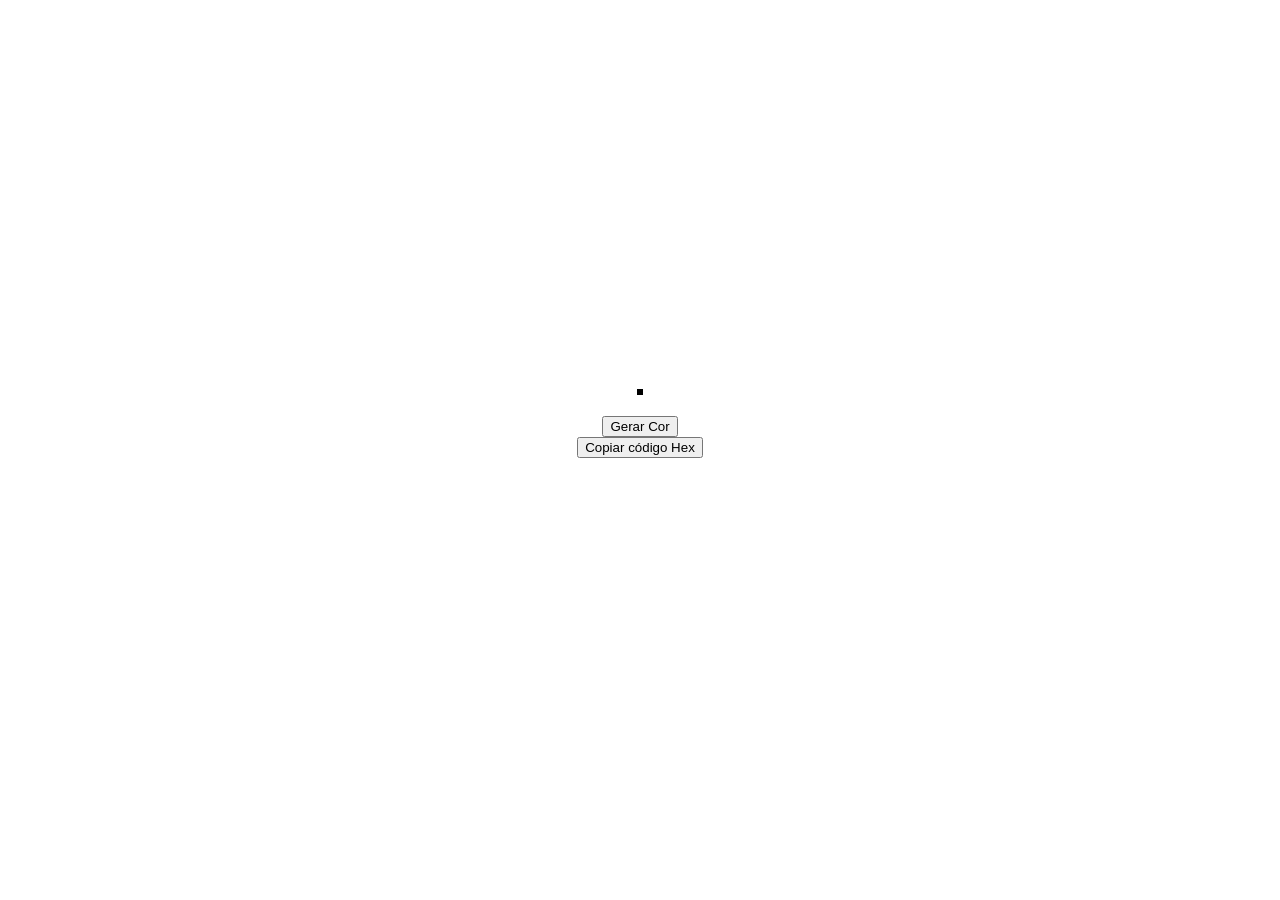
<file: Projeto 02 - Mudar cor de fundo/index.html>
<!DOCTYPE html>
<html lang="pt-BR">
<head>
    <meta charset="UTF-8">
    <meta name="viewport" content="width=device-width, initial-scale=1.0">
    <title>Projeto 2</title>
    <link rel="stylesheet" href="./assets/css/style.css">
</head>
<body>
    <h1 id="codigoHex"></h1>
    <button id="gerarCor">Gerar Cor</button>
    <button id="copiarCor">Copiar código Hex</button>
    <script src="./assets/js/main.js"></script>
</body>
</html>
</file>
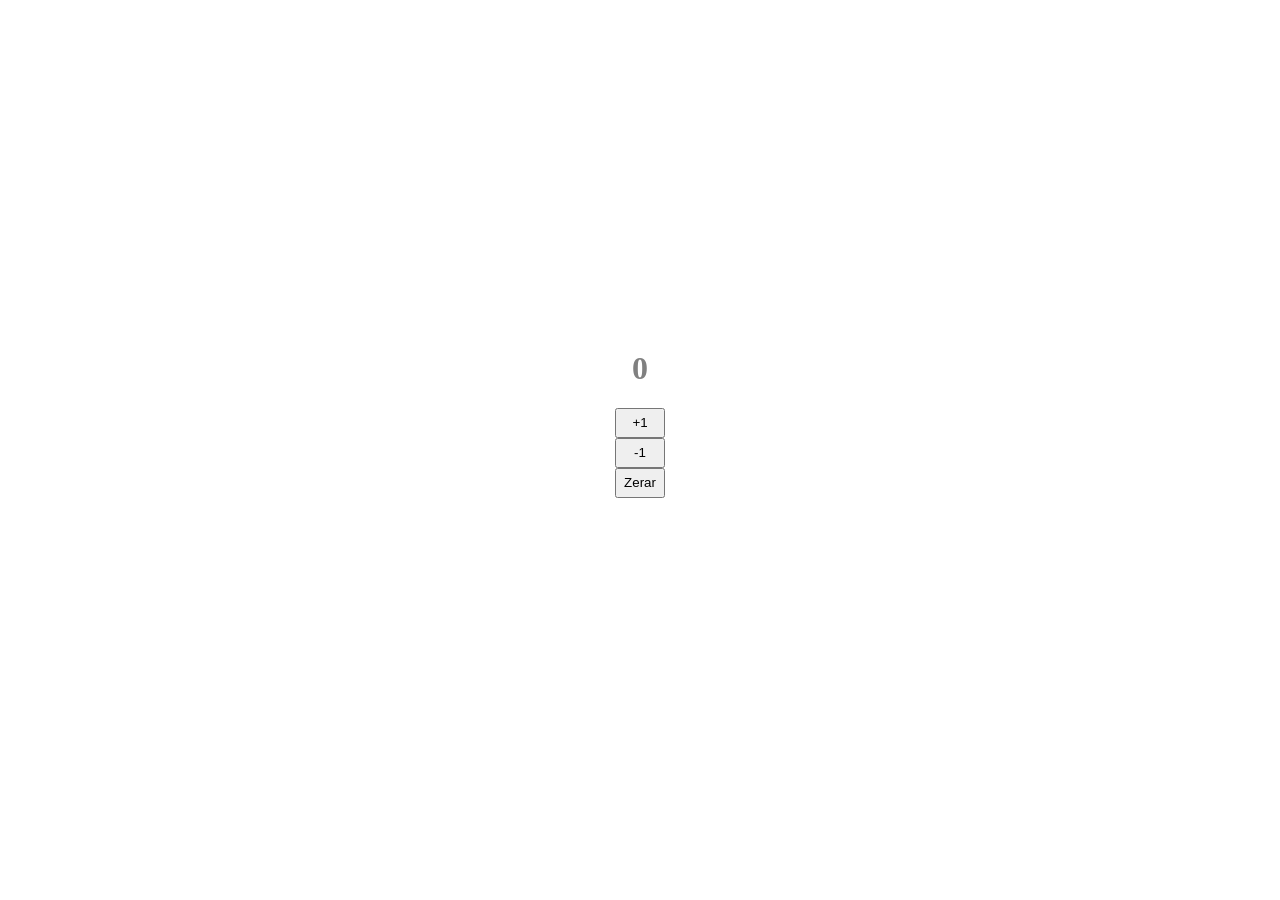
<file: Projeto 04 - Contador de cliques/index.html>
<!DOCTYPE html>
<html lang="pt-BR">
<head>
    <meta charset="UTF-8">
    <meta name="viewport" content="width=device-width, initial-scale=1.0">
    <title>Projeto 04</title>
    <link rel="stylesheet" href="./assets/css/style.css">
</head>
<body>
    <h1 id="numero" class="zero">0</h1>
    <button class="botao" id="incrementar">+1</button>
    <button class="botao" id="decrementar" >-1</button>
    <button class="botao" id="zerar">Zerar</button>

    <script src="./assets/js/main.js"></script>
</body>
</html>
</file>
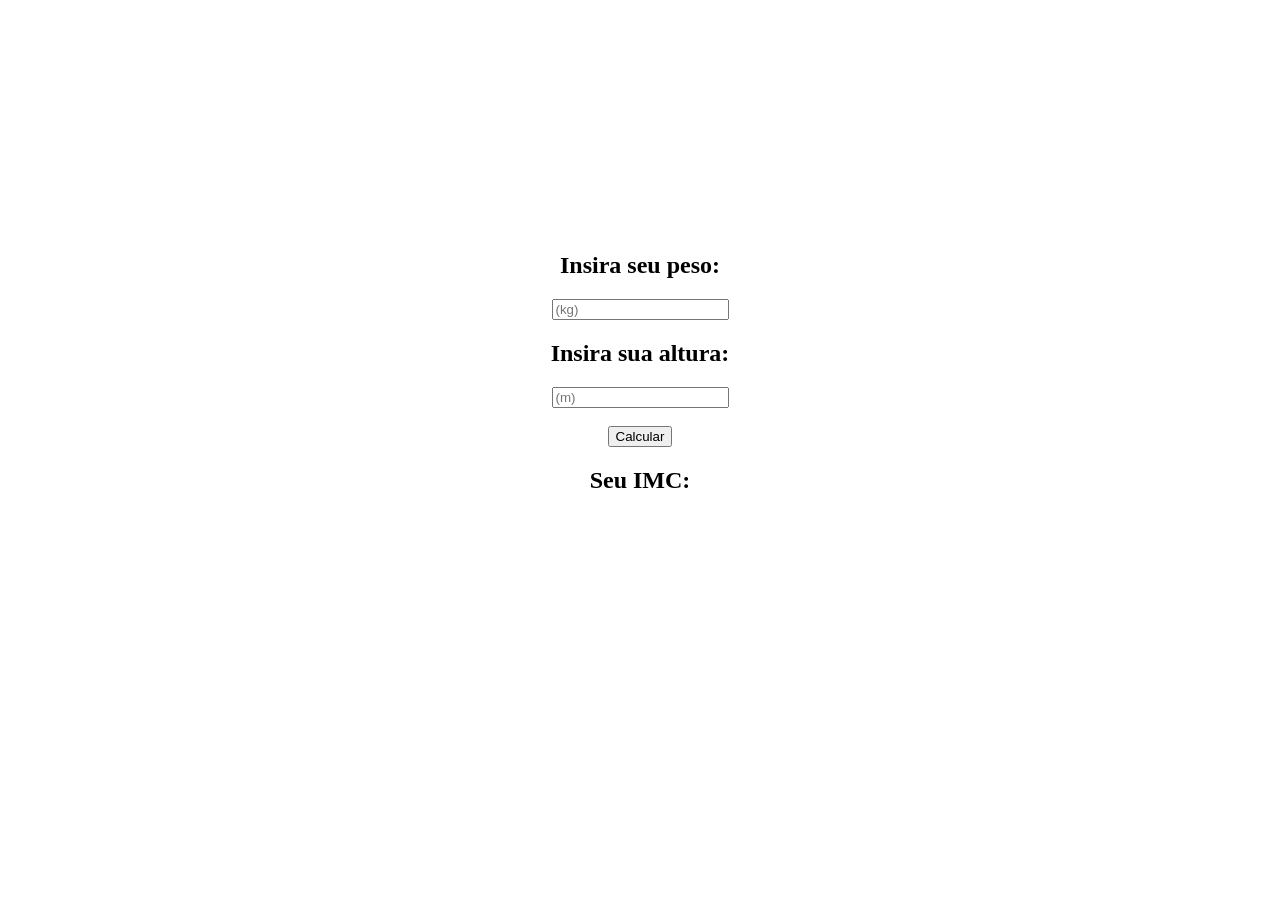
<file: Projeto 05 - Calculadora de IMC/index.html>
<!DOCTYPE html>
<html lang="pt-BR">
<head>
    <meta charset="UTF-8">
    <meta name="viewport" content="width=device-width, initial-scale=1,0">
    <title>Projeto 05</title>
    <link rel="stylesheet" href="./assets/css/style.css">
</head>
<body>
    <h2>Insira seu peso:</h2>
    <input placeholder="(kg)" id="peso">
    <h2>Insira sua altura:</h2>
    <input placeholder="(m)" id="altura">
    <br>
    <button id="botao">Calcular</button>
    <h2>Seu IMC:</h2>
    <h2 id="imcCalculado"></h2>
    <h2 id="classificacao"></h2>
    <script src="./assets/js/main.js"></script>
</body>
</html>
</file>
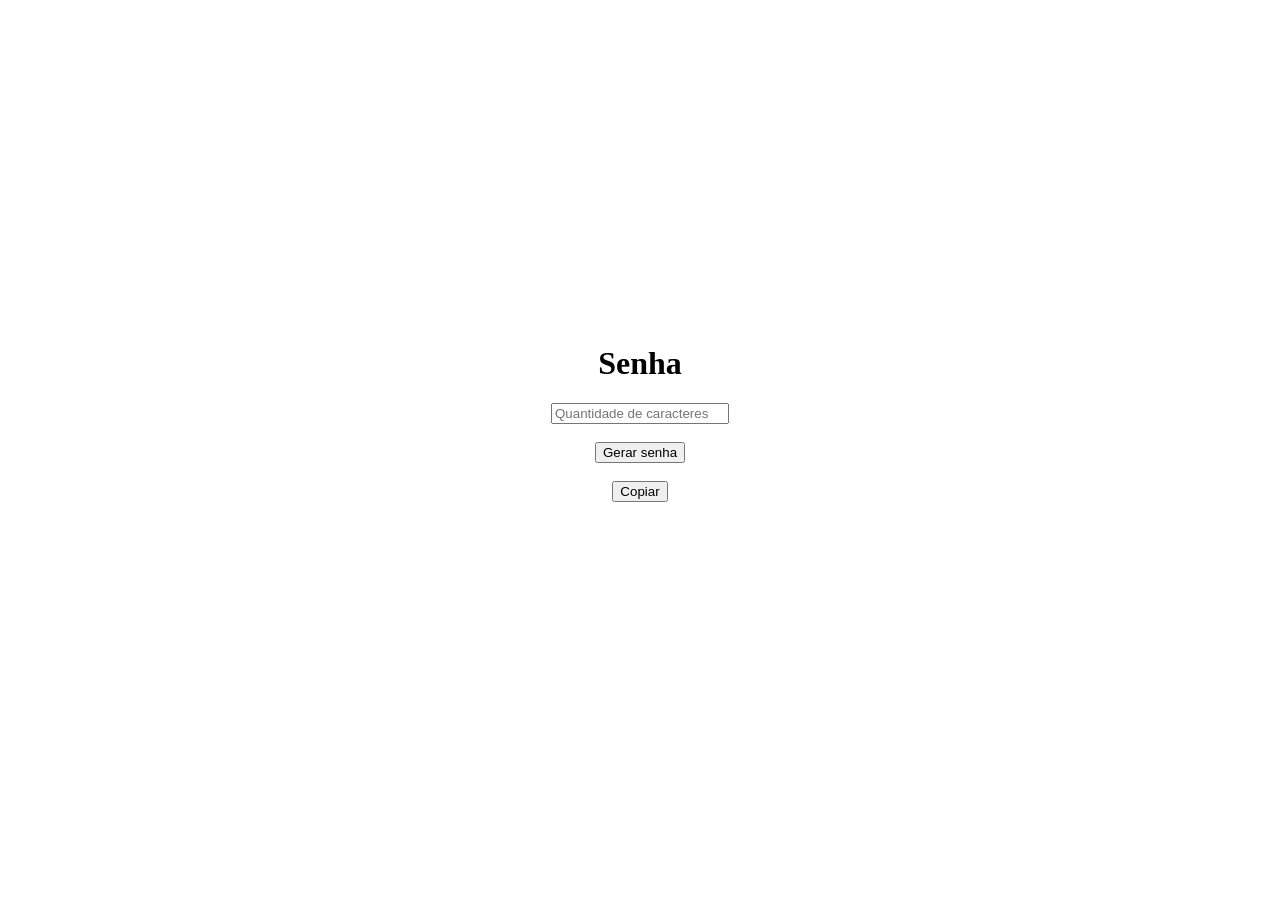
<file: Projeto 06 - Gerador de senha aleatória/index.html>
<!DOCTYPE html>
<html lang="pt-BR">
<head>
    <meta charset="UTF-8">

    <title>Projeto 06</title>
    <link rel="stylesheet" href="./assets/css/style.css">
</head>
<body>
<h1 id="senha">Senha</h1>
<input type="number" placeholder="Quantidade de caracteres" id="tamanho">
<br>
<button id="gerarSenha">Gerar senha</button>
<br>
<button id="copiarSenha">Copiar</button>
    <script src="./assets/js/main.js"></script>
</body>
</html>
</file>
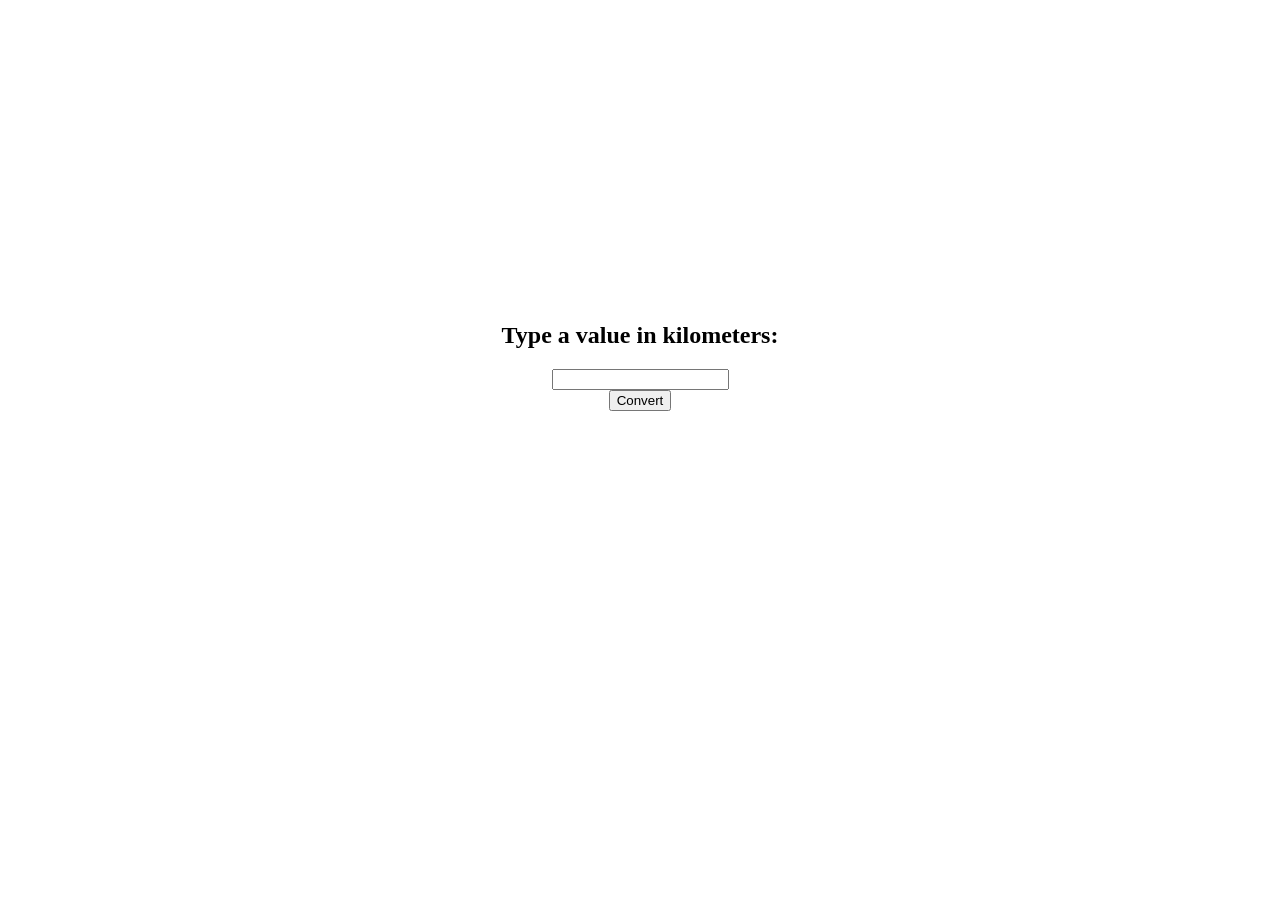
<file: Projeto 07 - Conversor simples/index.html>
<!DOCTYPE html>
<html lang="en">
<head>
    <meta charset="UTF-8">
    <meta name="viewport" content="width=device-width, initial-scale=1.0">
    <title>Project 07</title>
    <link rel="stylesheet" href="./assets/css/style.css">
</head>
<body>
    <h2>Type a value in kilometers:</h2>
    <input type="text" id="inputKilometers">
    <button id="convert">Convert</button>
    <h3 id="valueMiles"></h3>
    <h3 id="valueMeters"></h3>
    <h3 id="valueCentimeters"></h3>

    <script src="./assets/js/main.js"></script>
</body>
</html>
</file>
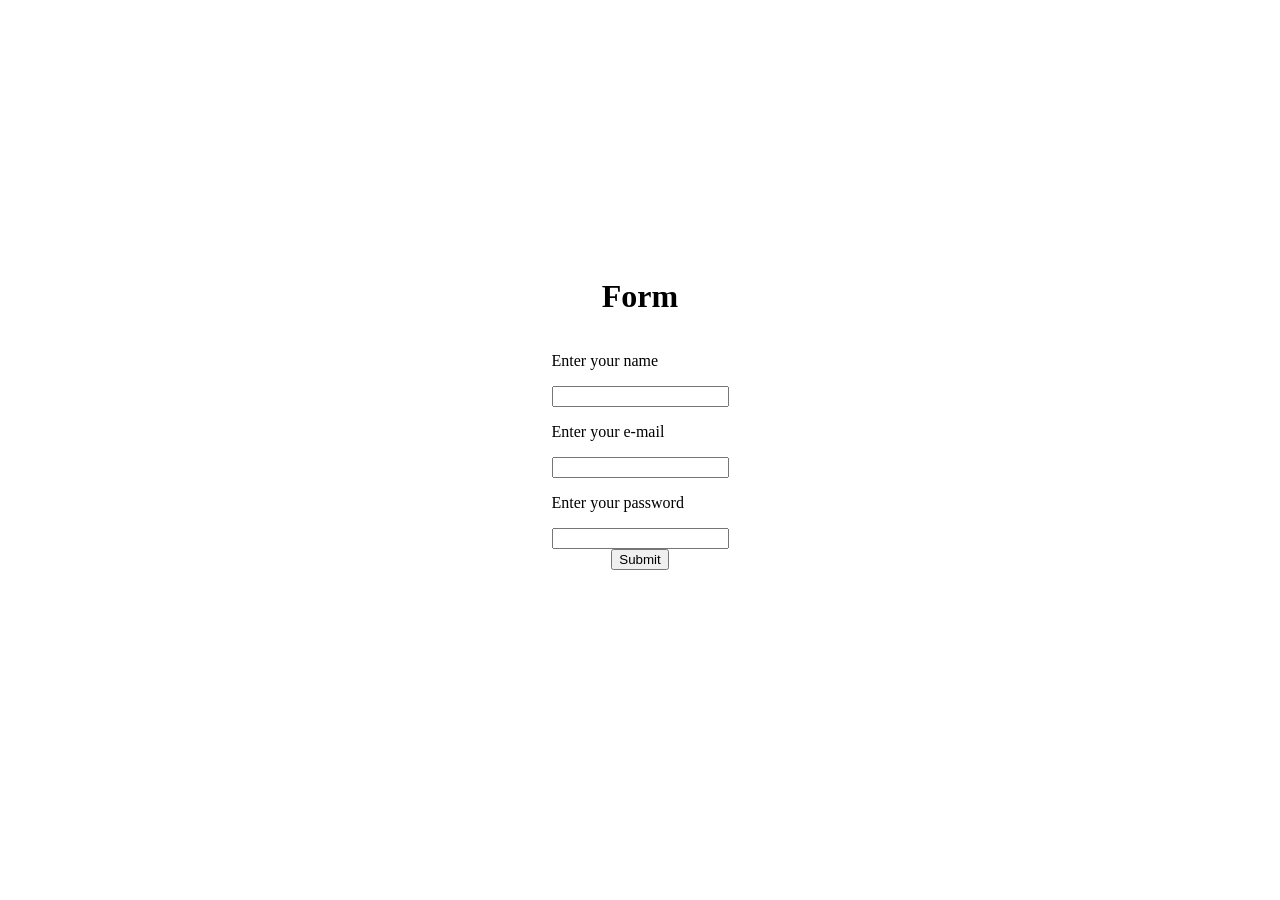
<file: Projeto 08 - Validador de formulário/index.html>
<!DOCTYPE html>
<html lang="en">
<head>
    <meta charset="UTF-8">
    <meta name="viewport" content="width=device-width, initial-scale=1.0">
    <title>Project 08</title>
    <link rel="stylesheet" href="./assets/css/style.css">
</head>
<body>
    <h1>Form</h1>
    <form>
        <p>Enter your name</p>
        <input id="inputName"><br>
        <span id="spanName"></span>
        <p>Enter your e-mail</p>
        <input id="inputEmail"><br>
        <span id="spanEmail"></span>
        <p>Enter your password</p>
        <input type="password" id="inputPassword"><br>
        <span id="spanPassword"></span>
    </form>
    <span id="success"></span>
    <button id="button">Submit</button>

    <script src="./assets/js/main.js"></script>
</body>
</html>
</file>
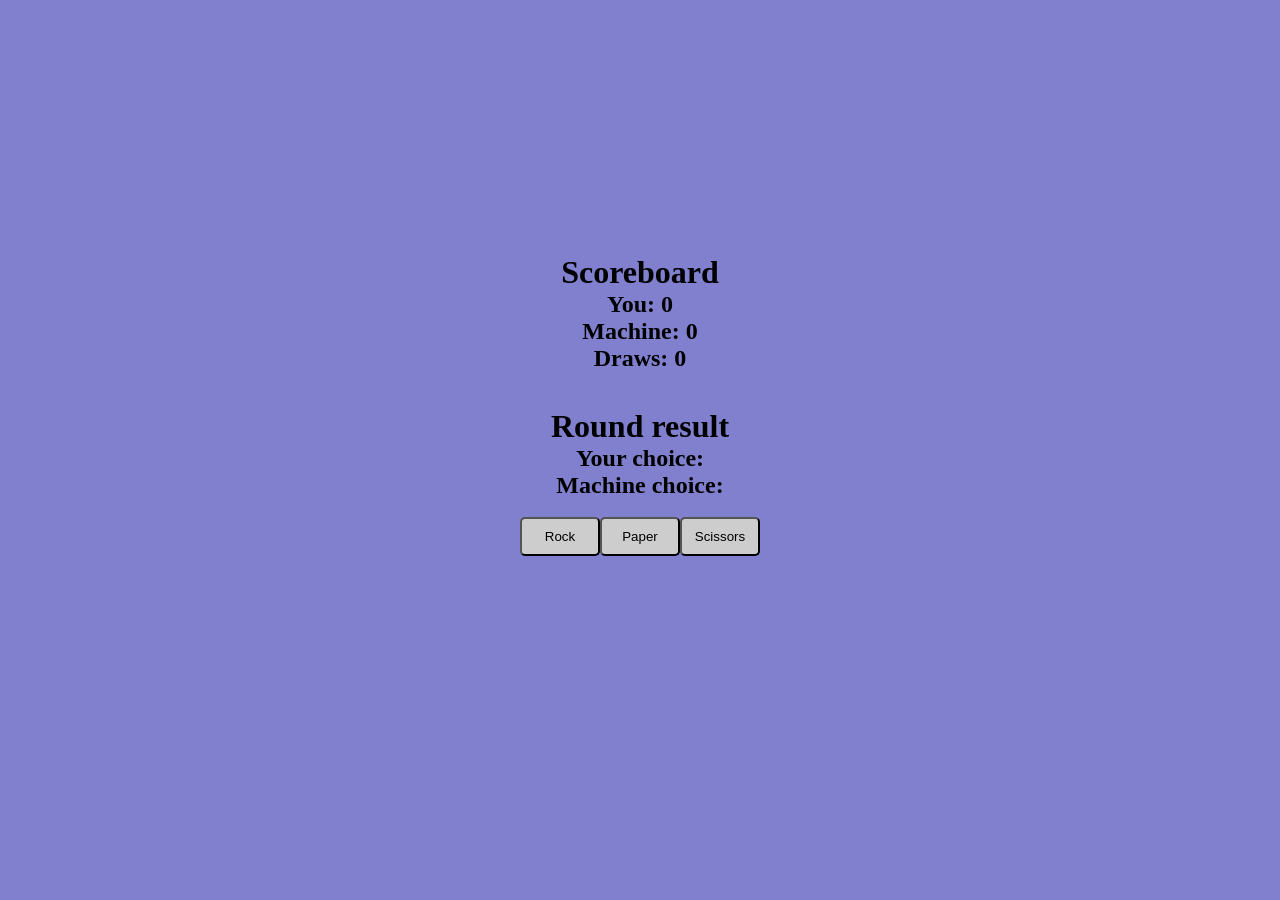
<file: Projeto 09 - Pedra, papel e tesoura/index.html>
<!DOCTYPE html>
<html lang="en">
<head>
    <meta charset="UTF-8">
    <meta name="viewport" content="width=device-width, initial-scale=1.0">
    <title>Project 09</title>
    <link rel="stylesheet" href="./assets/css/style.css">
</head>
<body>
    <div class="divInformation">
    <h1>Scoreboard</h1>
    <h2 id="youScore">You: 0</h2>
    <h2 id="machineScore">Machine: 0</h2>
    <h2 id="drawsScore">Draws: 0</h2>
    <br>
    <br>
    <h1>Round result</h1>
    <h2 id="yourChoice">Your choice:</h2>
    <h2 id="machineChoice">Machine choice:</h2>
    <span id="result"></span>
    <br>
    </div>
    <div class="divButtons">
    <button id="buttonRock">Rock</button>
    <button id="buttonPaper">Paper</button>
    <button id="buttonScissors">Scissors</button>
    </div>
    
    <script src="./assets/js/main.js"></script>
</body>
</html>
</file>
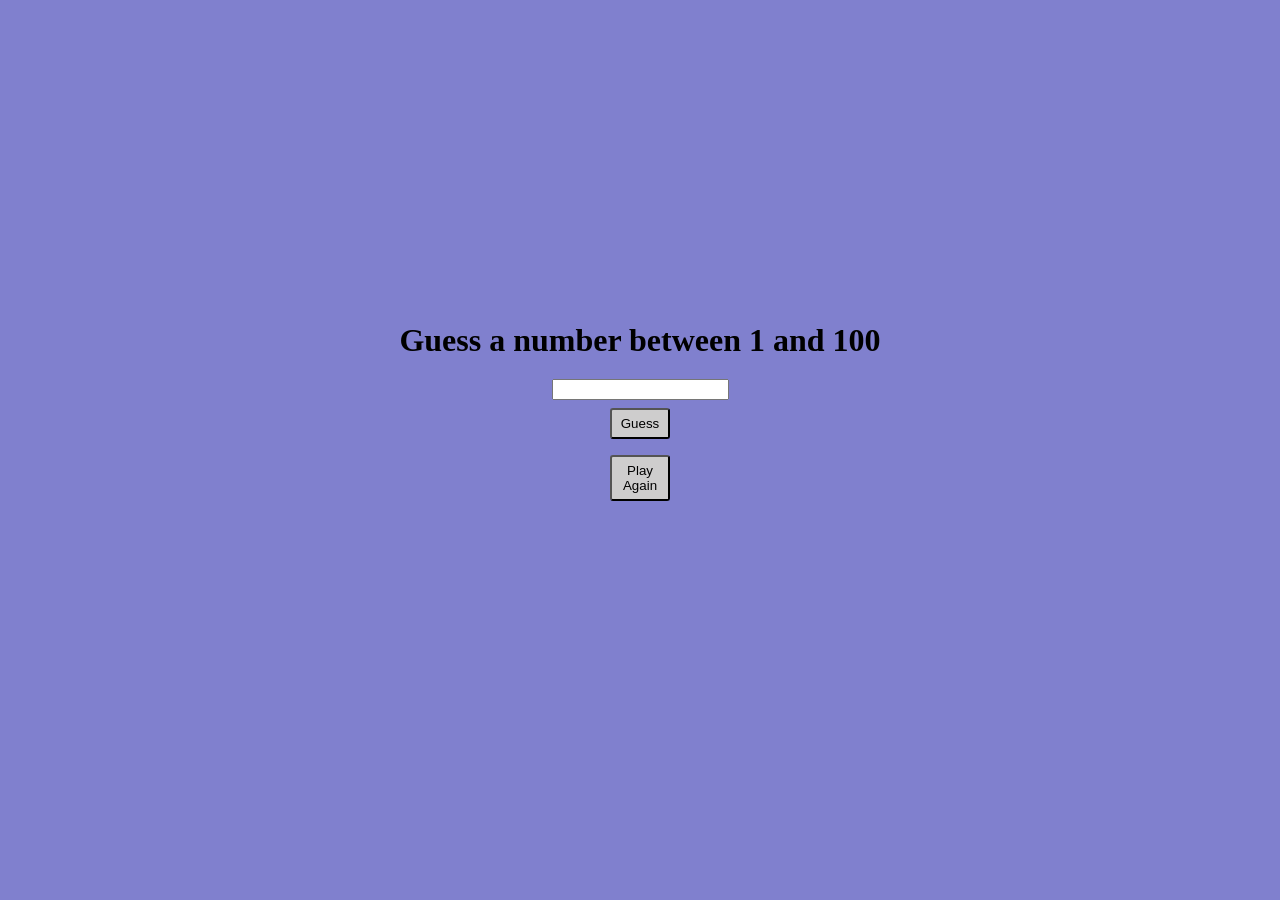
<file: Projeto 10 - Adivinhe o número/index.html>
<!DOCTYPE html>
<html lang="en">
<head>
    <meta charset="UTF-8">
    <meta name="viewport" content="width=device-width, initial-scale=1.0">
    <title>Project 10</title>
    <link rel="stylesheet" href="./assets/css/style.css">
</head>
<body>
    <h1>Guess a number between 1 and 100</h1>
    <h1 id="number"></h1>
    <span id="result"></span>
    <span id="attemptNumber"></span>
    <input type="number" id="attempt">
    <button id="guess">Guess</button>
    <button id="playAgain">Play Again</button>

    <script src="./assets/js/main.js"></script>
</body>
</html>
</file>
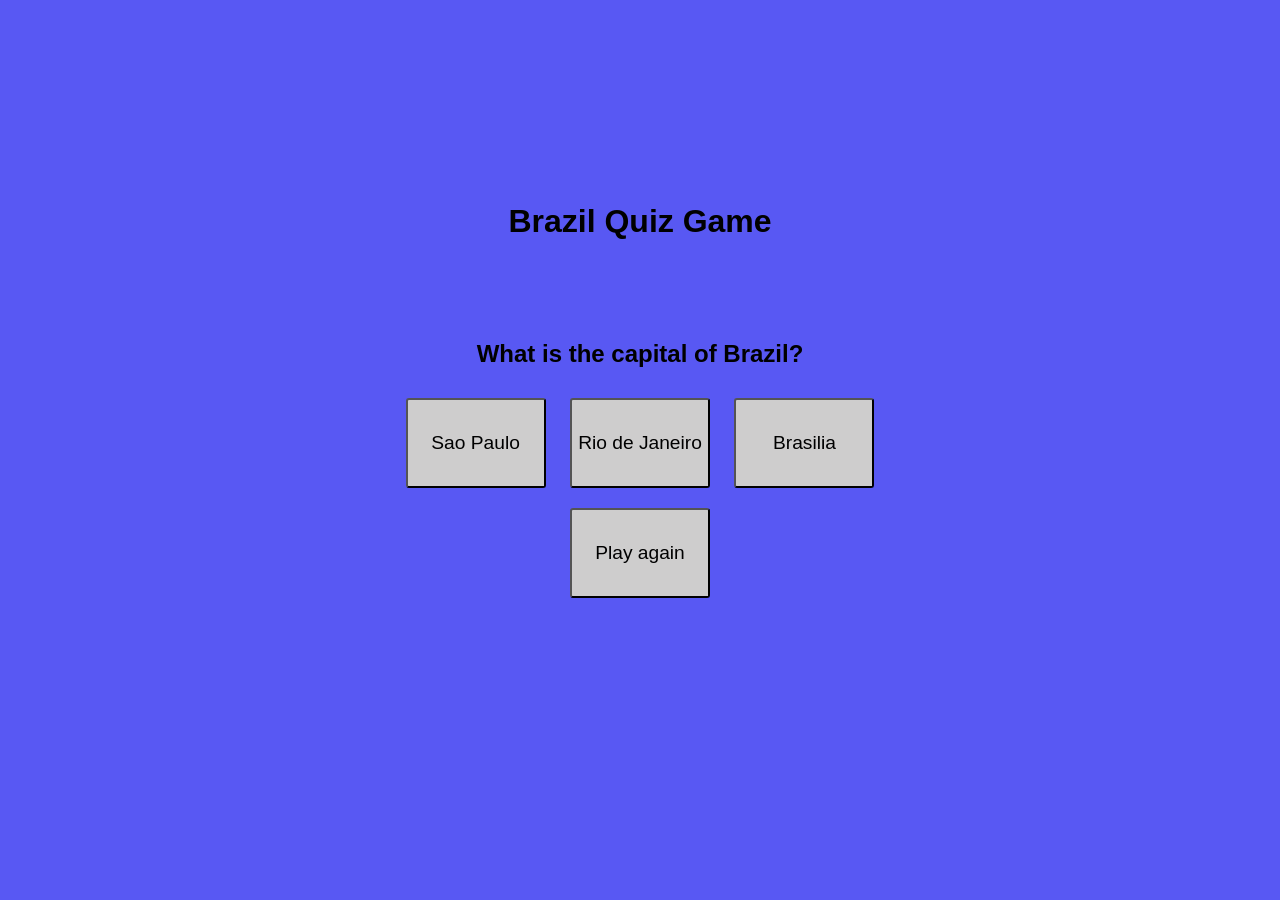
<file: Projeto 11 - Quiz simples/index.html>
<!DOCTYPE html>
<html lang="en">
<head>
    <meta charset="UTF-8">
    <meta name="viewport" content="width=device-width, initial-scale=1.0">
    <title>Project 11</title>
    <link rel="stylesheet" href="./assets/css/style.css">
</head>
<body>
    <h1>Brazil Quiz Game</h1>
    <h2 id="question">Question</h2>
    <span id="winResults" class="end"></span>
    <span id="loseResults" class="end"></span>
    <div>
    <button id="ans1">Answer 1</button>
    <button id="ans2">Answer 2</button>
    <button id="ans3">Answer 3</button>
    </div>
    <button id="playAgain">Play again</button>

<script src="./assets/js/main.js"></script>
</body>
</html>
</file>
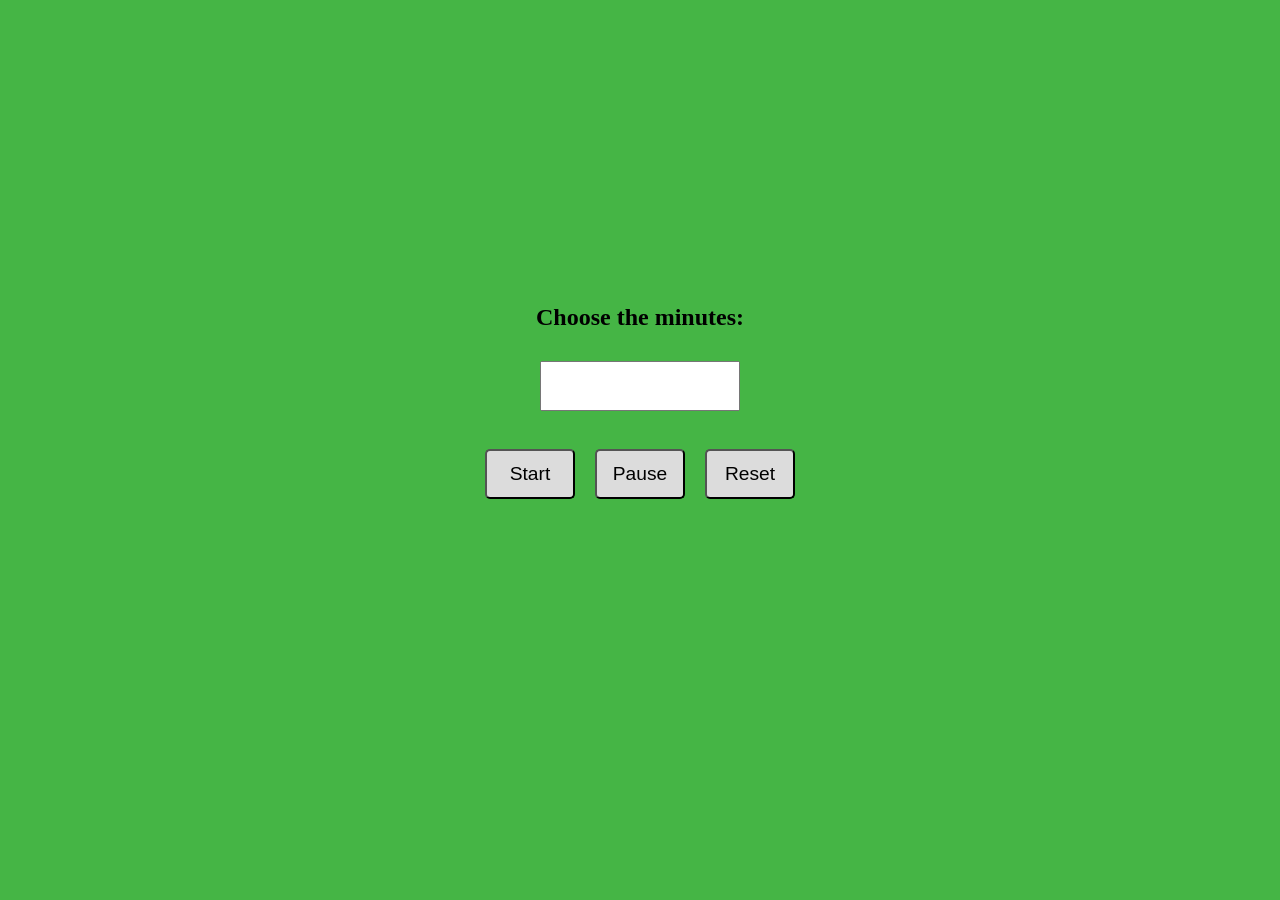
<file: Projeto 12 - Cronômetro Pomodoro/index.html>
<!DOCTYPE html>
<html lang="en">
<head>
    <meta charset="UTF-8">
    <meta name="viewport" content="width=device-width, initial-scale=1.0">
    <title>Project 12</title>
    <link rel="stylesheet" href="./assets/css/style.css">
</head>
<body>
    <h2 id="chooseMinutes">Choose the minutes:</h2>
    <input type="number" id="timeInput"></input>
    <h1 id="timer" class="hidden"></h1>
    <div>
        <button id="start">Start</button>
        <button id="pause">Pause</button>
        <button id="reset">Reset</button>
    </div>
    <script src="./assets/js/main.js"></script>
</body>
</html>
</file>
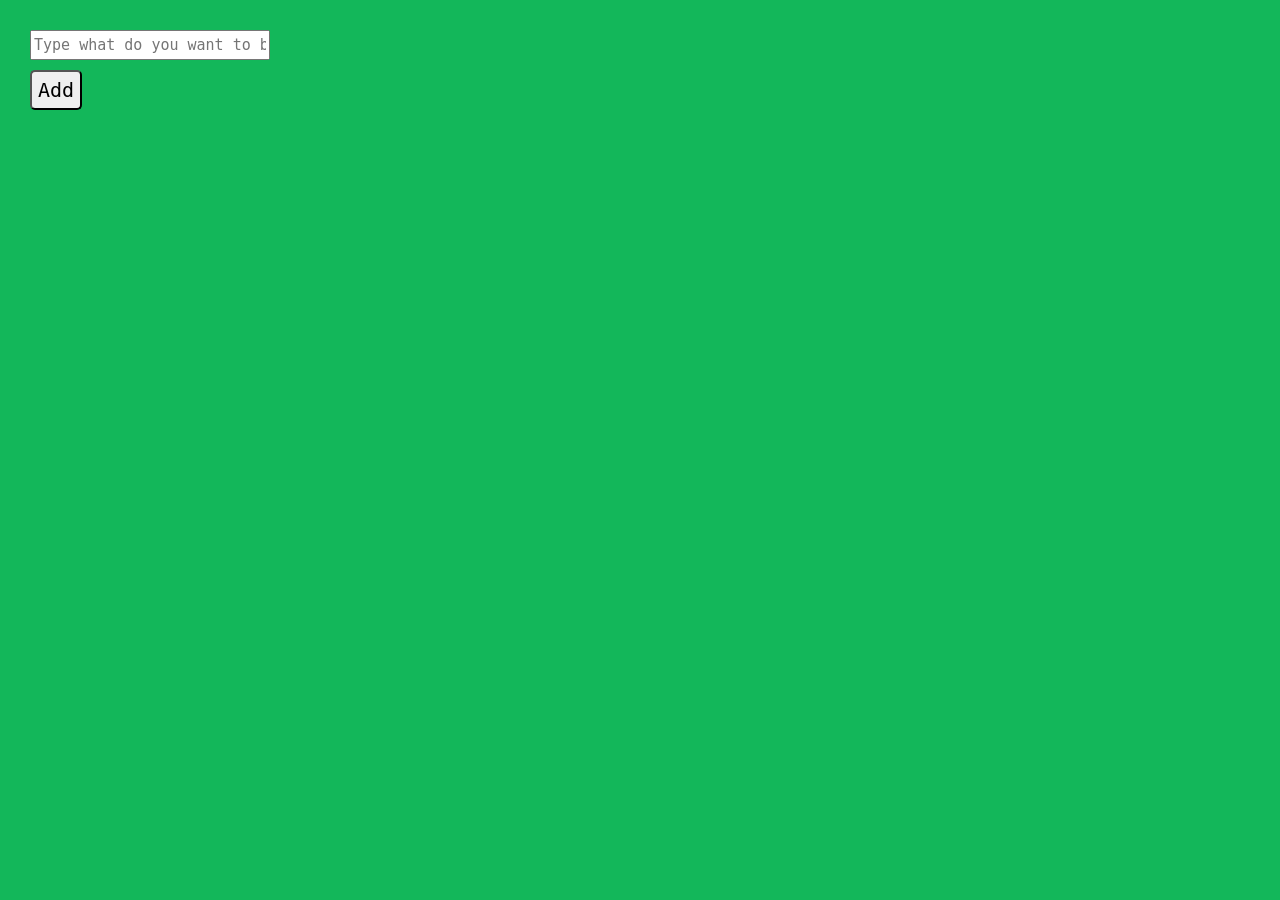
<file: Projeto 13 - Lista de compras/index.html>
<!DOCTYPE html>
<html lang="en">
<head>
    <meta charset="UTF-8">
    <meta name="viewport" content="width=device-width, initial-scale=1.0">
    <title>Project 13</title>
    <link rel="stylesheet" href="./assets/css/style.css">
</head>
<body>
    <input class="itemInput" id="itemInput" type="text" placeholder="Type what do you want to buy">
    <button class="button" id="buttonAdd">Add</button>
    <ul class="list" id="list"></ul>

    <script src="./assets/js/main.js"></script>
</body>
</html>
</file>
<file: Projeto 02 - Mudar cor de fundo/assets/css/style.css>
body {
    display: flex;
    justify-content: center;
    align-items: center;
    height: 90vh;
    flex-direction: column;
}

#codigoHex{
    border-style: solid;
    background-color: rgb(207, 206, 206);
}
</file>
<file: Projeto 04 - Contador de cliques/assets/css/style.css>
body {
    display: flex;
    justify-content: center;
    align-items: center;
    height: 90vh;
    flex-direction: column;
}

.botao{
    width: 50px;
    height: 30px;
}

.positivo {
    color: green;
}

.negativo {
    color: red;
}

.zero {
    color: gray;
}
</file>
<file: Projeto 05 - Calculadora de IMC/assets/css/style.css>
body {
    display: flex;
    justify-content: center;
    align-items: center;
    height: 90vh;
    flex-direction: column;
}

.erro {
    color: red;
}
</file>
<file: Projeto 06 - Gerador de senha aleatória/assets/css/style.css>
body {
    display: flex;
    justify-content: center;
    align-items: center;
    height: 90vh;
    flex-direction: column;
}

#tamanho {
    width: 170px;
}
</file>
<file: Projeto 07 - Conversor simples/assets/css/style.css>
body {
    display: flex;
    justify-content: center;
    align-items: center;
    height: 90vh;
    flex-direction: column;
}

.error {
    color: red;
}
</file>
<file: Projeto 08 - Validador de formulário/assets/css/style.css>
body {
    display: flex;
    justify-content: center;
    align-items: center;
    height: 90vh;
    flex-direction: column;
}

span {
    color: red;
}

#success{
    color: green;
}
</file>
<file: Projeto 09 - Pedra, papel e tesoura/assets/css/style.css>
* {
    margin: 0;
    box-sizing: border-box;
}
span {
    font-size: 20px;
}

body {
    background-color: rgb(128, 128, 206);
    display: flex;
    align-items: center;
    justify-content: center;
    height: 90vh;
    flex-direction: column;
}

button {
    background-color: rgb(206, 205, 205);
    flex-direction: row;
    font-family: Arial, Helvetica, sans-serif;
    padding: 10px;
    border-radius: 5px;
    width: 80px;
    
}

.divInformation {
    display: flex;
    justify-content: center;
    align-items: center;
    flex-direction: column;
}

.divButtons {
    display: flex;
    justify-content: center;
    align-items: center;
}

.win {
    color: green;
}

.lose {
    color: red;
}

.draw {
    color: rgb(51, 51, 51);
}
</file>
<file: Projeto 10 - Adivinhe o número/assets/css/style.css>
* {
    margin: 0;
    box-sizing: border-box;
}


body {
    background-color: rgb(128, 128, 206);
    display: flex;
    align-items: center;
    justify-content: center;
    height: 90vh;
    flex-direction: column;
}

button {
    background-color: rgb(206, 205, 205);
    flex-direction: row;
    font-family: Arial, Helvetica, sans-serif;
    padding: 6px;
    border-radius: 3px;
    width: 60px;
    margin: 8px;
}

h1 {
    margin: 20px;
}

span {
    font-size: 20px;
    color: white;
}

.win {
    color: green;
}

#number {
    display: none;
}
</file>
<file: Projeto 11 - Quiz simples/assets/css/style.css>
* {
    margin: 0;
    box-sizing: border-box;
}

body {
    background-color: rgb(88, 88, 243);
    display: flex;
    align-items: center;
    justify-content: center;
    height: 90vh;
    flex-direction: column;
    font-family: Arial, Helvetica, sans-serif;
}

button {
    background-color: rgb(206, 205, 205);
    flex-direction: row;
    padding: 6px;
    border-radius: 3px;
    height: 90px;
    width: 140px;
    margin: 10px;
    font-size: larger;
}

h2 {
    margin: 20px;
    margin-top: 100px;
}

.end {
    display: none;
}
</file>
<file: Projeto 12 - Cronômetro Pomodoro/assets/css/style.css>
* {
    margin: 0;
    box-sizing: border-box;
}

body {
    background-color: rgb(69, 181, 69);
    display: flex;
    align-items: center;
    justify-content: center;
    height: 90vh;
    flex-direction: column;
    font-family: Cambria, Cochin, Georgia, Times, 'Times New Roman', serif;
}

button {
    background-color: gainsboro;
    flex-direction: row;
    padding: 6px;
    border-radius: 5px;
    height: 50px;
    width: 90px;
    margin: 8px;
    font-size: larger;
}

input {
    height: 50px;
    width: 200px;
    margin: 30px;
}

h1 {
    margin: 30px;
}

.hidden {
    display: none;
}

.end {
    color: red;
    font-size: 50px;
}
</file>
<file: Projeto 13 - Lista de compras/assets/css/style.css>
* {
    margin: 0;
    box-sizing: border-box;
}

body {
    background-color: rgb(19, 183, 90);
    display: block;
    align-items: center;
    justify-content: center;
    height: 90vh;
    margin-top: 30px;
    margin-left: 30px;
}

.button {
    padding: 6px;
    border-radius: 5px;
    display: flex;
    margin-top: 10px;
    height: 40px;
    width: fit-content;
    font-size: 20px;
    font-family: monospace;
    flex-direction: column;
}

.itemInput {
    height: 30px;
    width: 240px;
    font-size: 15px;
    font-family: monospace;
}

.list {
    font-size: 30px;
    margin: 10px;
}

.deleteButton {
    margin-left: 15px;
    padding: 6px;
    border-radius: 5px;
    font-size: 15px;
    font-family: monospace;
}
</file>
